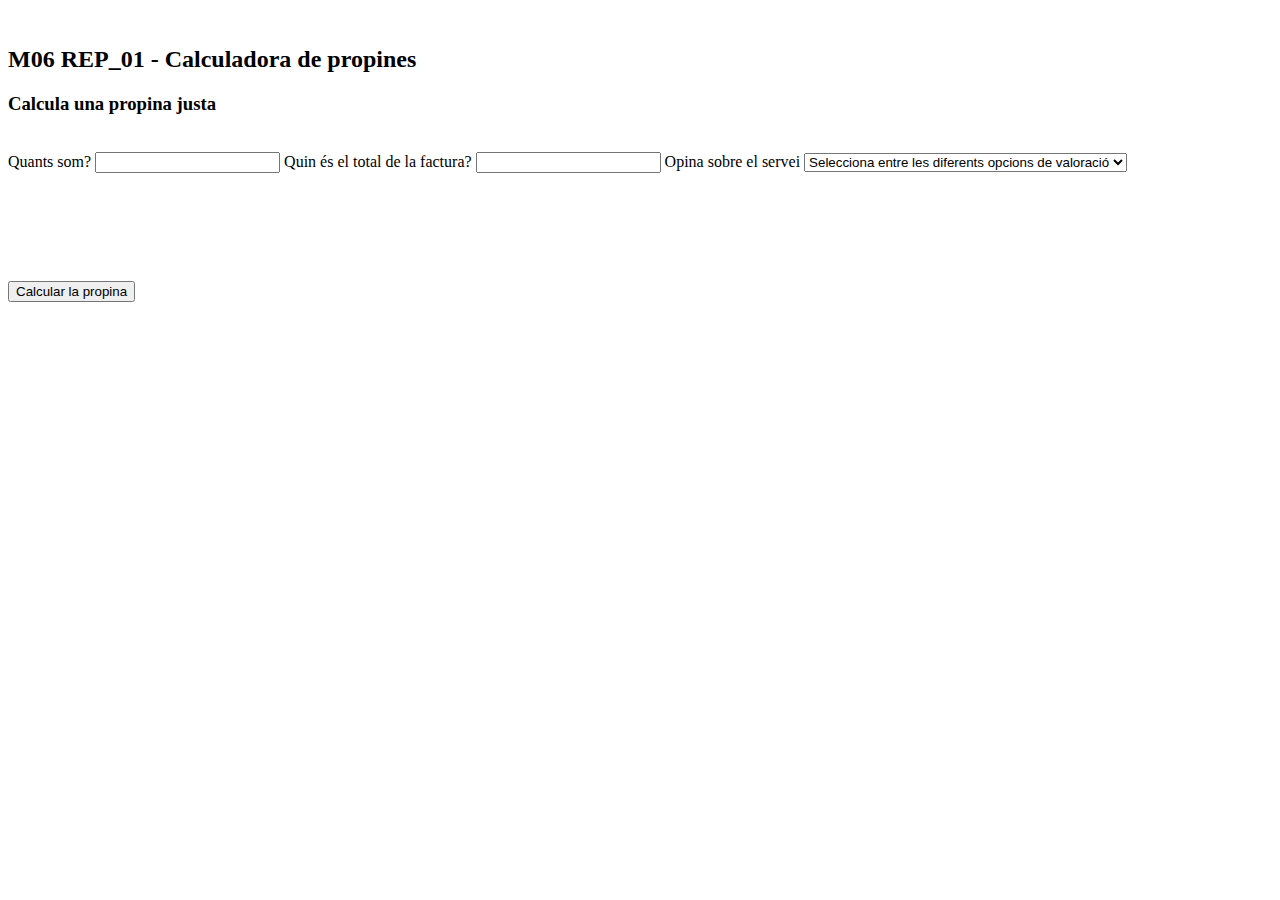
<file: M06 REP_01 - Calculadora de propines/calculadoraDePropines.html>
<!DOCTYPE html>
<html>

  <head>    
    <script src="calculadoraDePropines.js"></script>
    <link href="https://cdn.jsdelivr.net/npm/bootstrap@5.3.2/dist/css/bootstrap.min.css" rel="stylesheet" integrity="sha384-T3c6CoIi6uLrA9TneNEoa7RxnatzjcDSCmG1MXxSR1GAsXEV/Dwwykc2MPK8M2HN" crossorigin="anonymous">
  </head>

  <body>
    <div class="container">
        <br><h2>M06 REP_01 - Calculadora de propines</h2>
        <h3>Calcula una propina justa</h3><br>
        <form id="formulari" class="row"> 
            <label class="form-label">Quants som?</label>           
            <input class="form-control" type="number" id="numPersones" name="numPersones" required min="1"></input>
            <label style="margin-top: 30px;" class="form-label">Quin és el total de la factura? </label>
            <input class= "form-control" type="number" id="totalFactura" name="totalFactura" required min="0.01"></input>
            <label style="margin-top: 30px;" class="form-label">Opina sobre el servei</label>
            <select class= "form-control" id="opcionsServei" name="opcionsServei" required>
                <option value="selecciona" disabled selected>Selecciona entre les diferents opcions de valoració</option>
                <option value="genial">Genial</option>
                <option value="acceptable">Acceptable</option>
                <option value="horrible">Horrible</option>
            </select><br><br>
            <button  class="btn btn-primary" type="button" style="margin-top: 90px;" onclick="calcularPropina()">Calcular la propina</button>
            <div id="resultat" style="display: none; margin-top: 20px;">
                <h4>
                  <p id="propinaPerPersona"></p>
                </h4>
                <h4 id="propinaInferiorTitulo" style="display: none;">
                  <p id="propinaPerPersonaMinim"></p>
                  <p id="propinaPerPersonaInferior"></p>
                </h4>
              </div>
        </form>
    </div>
</body>

</html>
</file>
